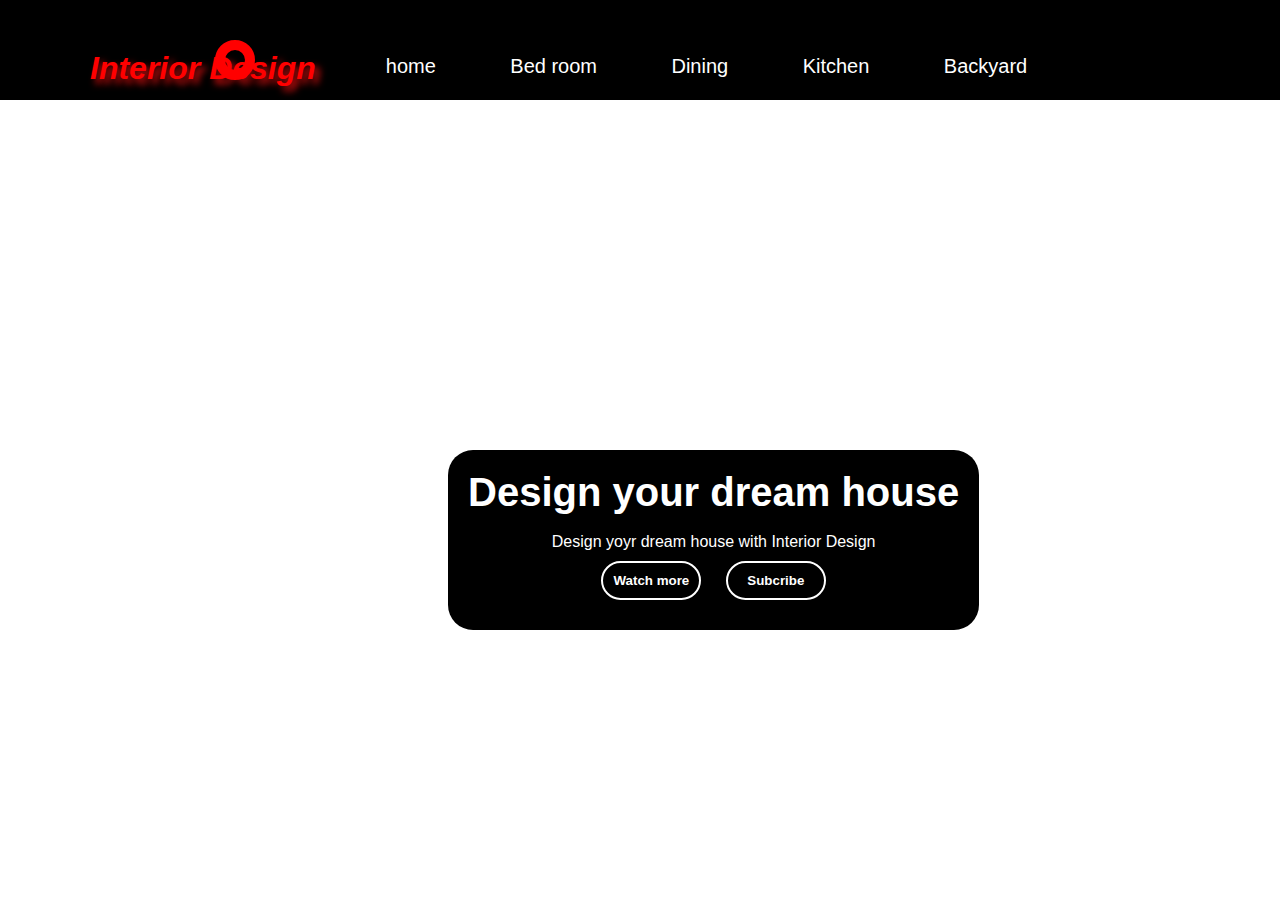
<file: index.html>
<!DOCTYPE html>
<html lang="en">
<head>
    <meta charset="UTF-8">
    <meta name="viewport" content="width=device-width, initial-scale=1.0">
    <title>practing set</title>
    <link rel="stylesheet" href="style.css">
    <link rel="stylesheet" href="https://cdnjs.cloudflare.com/ajax/libs/font-awesome/6.5.1/css/all.min.css" integrity="sha512-DTOQO9RWCH3ppGqcWaEA1BIZOC6xxalwEsw9c2QQeAIftl+Vegovlnee1c9QX4TctnWMn13TZye+giMm8e2LwA==" crossorigin="anonymous" referrerpolicy="no-referrer" />
</head>
<body>
    
    <header class="nav"> 
        <span class="circle"></span>
         <h4><em>Interior Design</em></h4>
    <ul>

        <li><a href="index.html"> <i class="fa-solid fa-house"  style="font-size:25px;color:red;"></i> home</a></li>
        <li><a href="bedroom.html"> <i class="fa-solid fa-bed" style="font-size:25px;color:red;"></i> Bed room</a></li>
        <li><a href="dining.html"> <i class="fa-solid fa-utensils" style="font-size:25px;color:red;"></i> Dining</a></li>
        <li><a href="kitchen.html"> <i class="fa-solid fa-kitchen-set" style="font-size:25px;color:red;"></i> Kitchen</a></li>
        <li><a href="backyard.html"><i class="fa-solid fa-tree" style="font-size:25px;color:red;"></i></i> Backyard</a></li>
    </ul>
    </header>
  <div class="content">
<h1>Design your dream house</h1> <br>
<p>Design yoyr dream house with Interior Design</p>
<div>
    <button type="button">Watch more</button>
    <button type="button">Subcribe</button>
</div>
  </div>
</body>
</file>
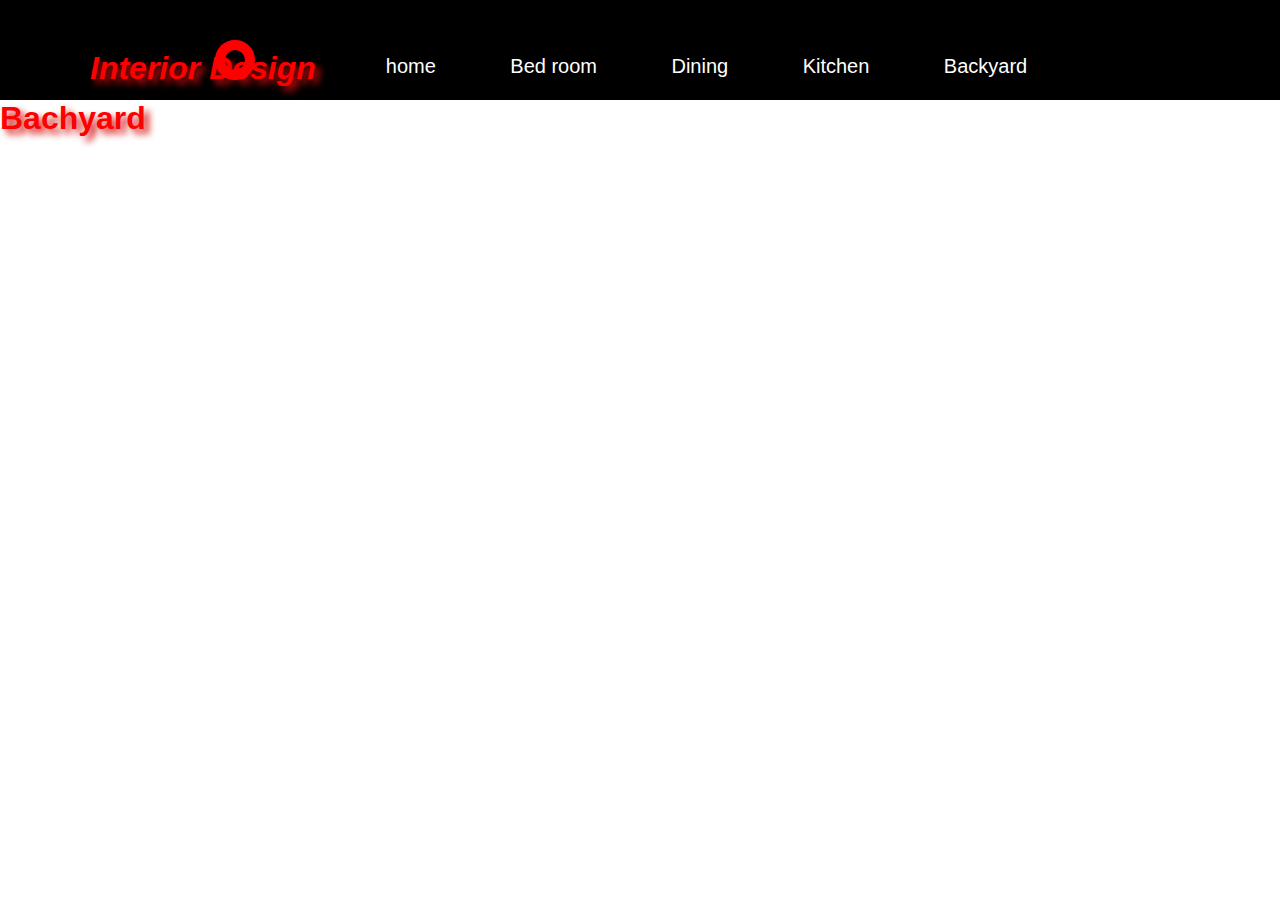
<file: backyard.html>
<!DOCTYPE html>
<html lang="en">

<head>
    <meta charset="UTF-8">
    <meta name="viewport" content="width=device-width, initial-scale=1.0">
    <title>Backyard</title>
    <link rel="stylesheet" href="style.css">
    <link rel="stylesheet" href="https://cdnjs.cloudflare.com/ajax/libs/font-awesome/6.5.1/css/all.min.css" integrity="sha512-DTOQO9RWCH3ppGqcWaEA1BIZOC6xxalwEsw9c2QQeAIftl+Vegovlnee1c9QX4TctnWMn13TZye+giMm8e2LwA==" crossorigin="anonymous" referrerpolicy="no-referrer" />

    <style>
        body {
            background-size: cover;
            background-repeat: no-repeat;
            background-image: url(https://hgtvhome.sndimg.com/content/dam/images/hgtv/fullset/2018/2/1/0/OA18_Casa-Smith-Designs_Enchanted-Evening_013.jpg.rend.hgtvcom.616.411.suffix/1517492969938.jpeg);
        }
    </style>
</head>

<body>
    <header> 
        <span class="circle"></span>
         <h4><em>Interior Design</em></h4>
    <ul>

        <li><a href="index.html"> <i class="fa-solid fa-house"  style="font-size:25px;color:red;"></i> home</a></li>
        <li><a href="bedroom.html"> <i class="fa-solid fa-bed" style="font-size:25px;color:red;"></i> Bed room</a></li>
        <li><a href="dining.html"> <i class="fa-solid fa-utensils" style="font-size:25px;color:red;"></i> Dining</a></li>
        <li><a href="kitchen.html"> <i class="fa-solid fa-kitchen-set" style="font-size:25px;color:red;"></i> Kitchen</a></li>
        <li><a href="backyard.html"><i class="fa-solid fa-tree" style="font-size:25px;color:red;"></i></i> Backyard</a></li>
    </ul>
    </header>
    <h4>Bachyard</h4>
</body>

</html>
</file>
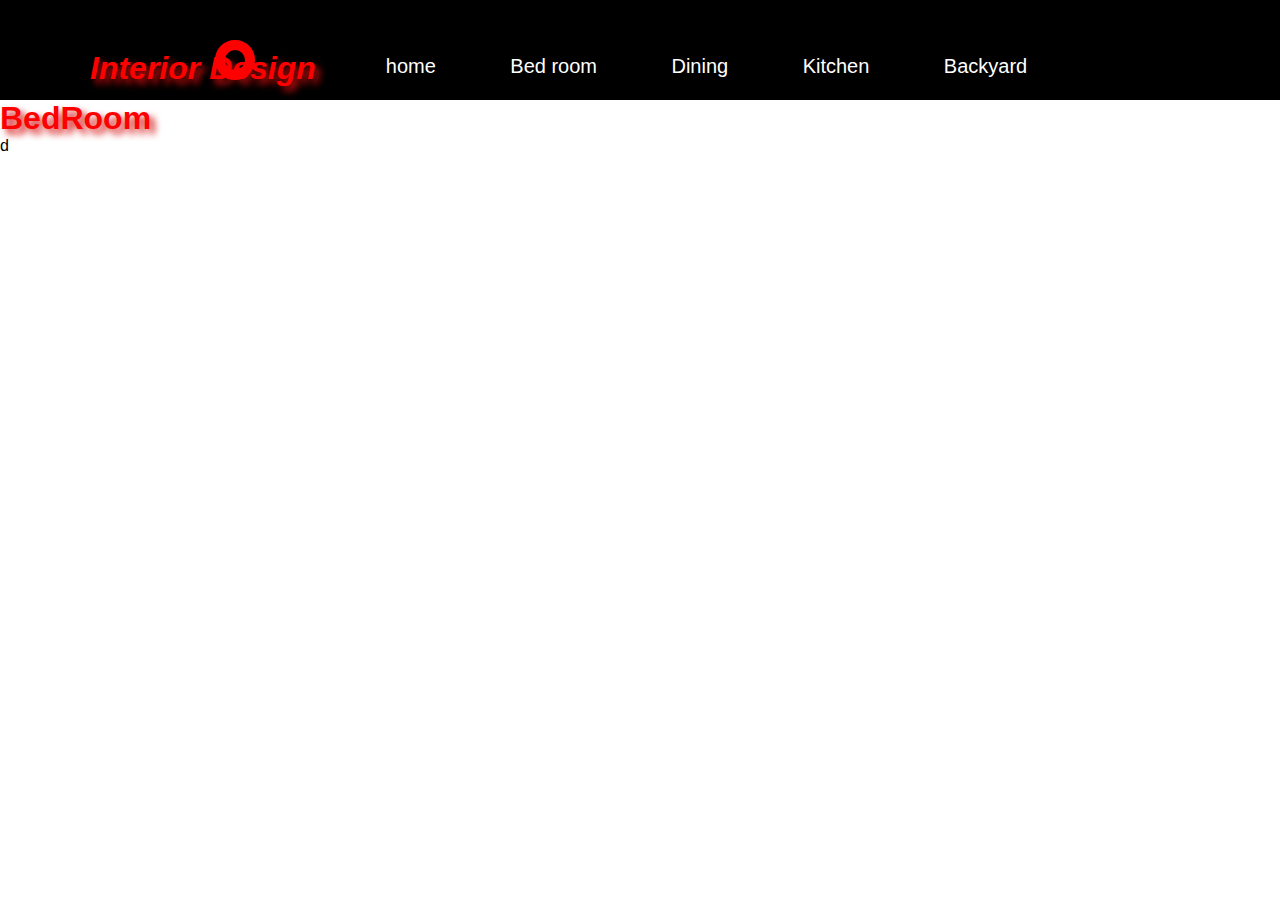
<file: bedroom.html>
<!DOCTYPE html>
<html lang="en">

<head>
    <meta charset="UTF-8">
    <meta name="viewport" content="width=device-width, initial-scale=1.0">
    <title>BedRoom</title>
    <link rel="stylesheet" href="style.css">
    <link rel="stylesheet" href="https://cdnjs.cloudflare.com/ajax/libs/font-awesome/6.5.1/css/all.min.css" integrity="sha512-DTOQO9RWCH3ppGqcWaEA1BIZOC6xxalwEsw9c2QQeAIftl+Vegovlnee1c9QX4TctnWMn13TZye+giMm8e2LwA==" crossorigin="anonymous" referrerpolicy="no-referrer" />

    <style>
        body {
            background-size: cover;
            background-repeat: no-repeat;
            background-image: url(https://hips.hearstapps.com/hmg-prod/images/white-bedrooms-1585283934.jpg);
        }
    </style>
</head>

<body>
    <header> 
        <span class="circle"></span>
         <h4><em>Interior Design</em></h4>
    <ul>

        <li><a href="index.html"> <i class="fa-solid fa-house"  style="font-size:25px;color:red;"></i> home</a></li>
        <li><a href="bedroom.html"> <i class="fa-solid fa-bed" style="font-size:25px;color:red;"></i> Bed room</a></li>
        <li><a href="dining.html"> <i class="fa-solid fa-utensils" style="font-size:25px;color:red;"></i> Dining</a></li>
        <li><a href="kitchen.html"> <i class="fa-solid fa-kitchen-set" style="font-size:25px;color:red;"></i> Kitchen</a></li>
        <li><a href="backyard.html"><i class="fa-solid fa-tree" style="font-size:25px;color:red;"></i></i> Backyard</a></li>
    </ul>
    </header>


    <h4>BedRoom</h4>
    <!-- <div class="outer">
        <div class="inner">
            <h1>BedRoom</h1>
        </div> -->
        d
    </div>
</body>

</html>
</file>
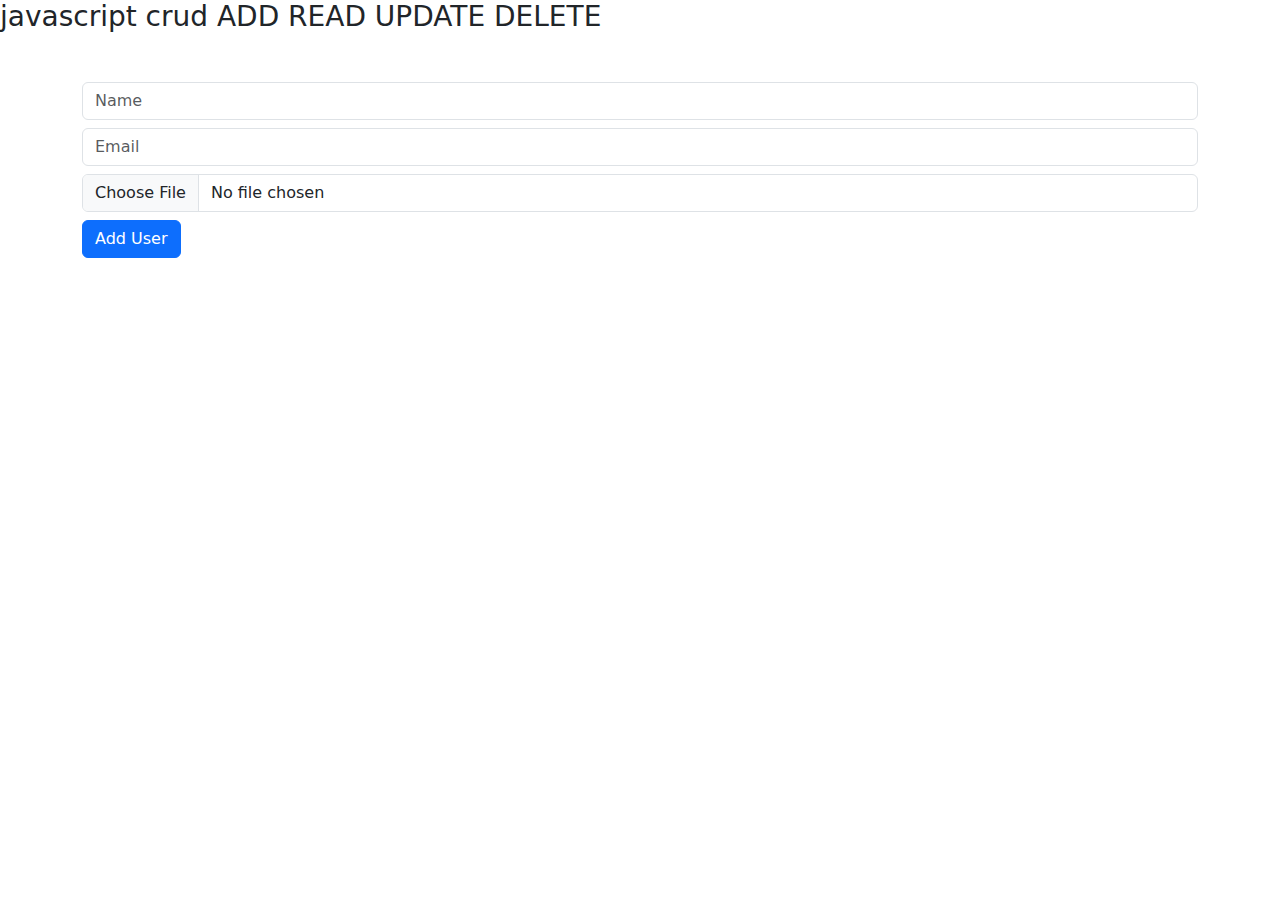
<file: crud.html>
<!DOCTYPE html>
<html lang="en">
<head>
  <meta charset="UTF-8">
  <meta name="viewport" content="width=device-width, initial-scale=1.0">
  <title>User List</title>
  <link rel="stylesheet" href="https://cdnjs.cloudflare.com/ajax/libs/bootstrap/5.3.0/css/bootstrap.min.css">
</head>
<body>
    <h3>javascript crud ADD READ UPDATE DELETE</h3>
  <div class="container my-5">
    <div class="mb-3">
      <input type="text" id="nameInput" placeholder="Name" class="form-control mb-2">
      <input type="email" id="emailInput" placeholder="Email" class="form-control mb-2">
      <input type="file" id="imageInput" class="form-control mb-2">
      <button class="btn btn-primary" onclick="addItem()">Add User</button>
    </div>
    <ul id="itemList" class="list-group"></ul>
  </div>

  <script>
    let users = [];

    const renderList = () => {
      const itemList = document.getElementById('itemList');
      itemList.innerHTML = users.map((user, index) => `
        <li class="list-group-item d-flex justify-content-between align-items-center">
          <div class="d-flex align-items-center">
            <img src="${user.imageURL}" alt="" class="item-image" style="width: 50px; height: 50px; object-fit: cover; border-radius: 50%; margin-right: 10px;">
            <div>
              <p>${user.name}<br>${user.email}</p>
            </div>
          </div>
          <div class="btn-group">
            <button class="btn btn-warning btn-sm" onclick="editItem(${index})">EDIT</button>
            <button class="btn btn-danger btn-sm" onclick="deleteItem(${index})">DELETE</button>
          </div>
        </li>
      `).join('');
    };

    const addItem = () => {
      const name = document.getElementById('nameInput').value.trim();
      const email = document.getElementById('emailInput').value.trim();
      const imageFile = document.getElementById('imageInput').files[0];

      if (!name || !email || !imageFile) return alert('Please fill in all fields');

      const reader = new FileReader();
      reader.onload = () => {
        const imageURL = reader.result;
        users.push({ name, email, imageURL });
        renderList();
        clearInputs();
      };
      reader.readAsDataURL(imageFile);
    };

    const deleteItem = (index) => {
      users.splice(index, 1);
      renderList();
    };

    const editItem = (index) => {
      const user = users[index];
      document.getElementById('nameInput').value = user.name;
      document.getElementById('emailInput').value = user.email;
      // For simplicity, editing image not implemented
      deleteItem(index);
    };

    const clearInputs = () => {
      document.getElementById('nameInput').value = '';
      document.getElementById('emailInput').value = '';
      document.getElementById('imageInput').value = '';
    };
  </script>
</body>
</html>
</file>
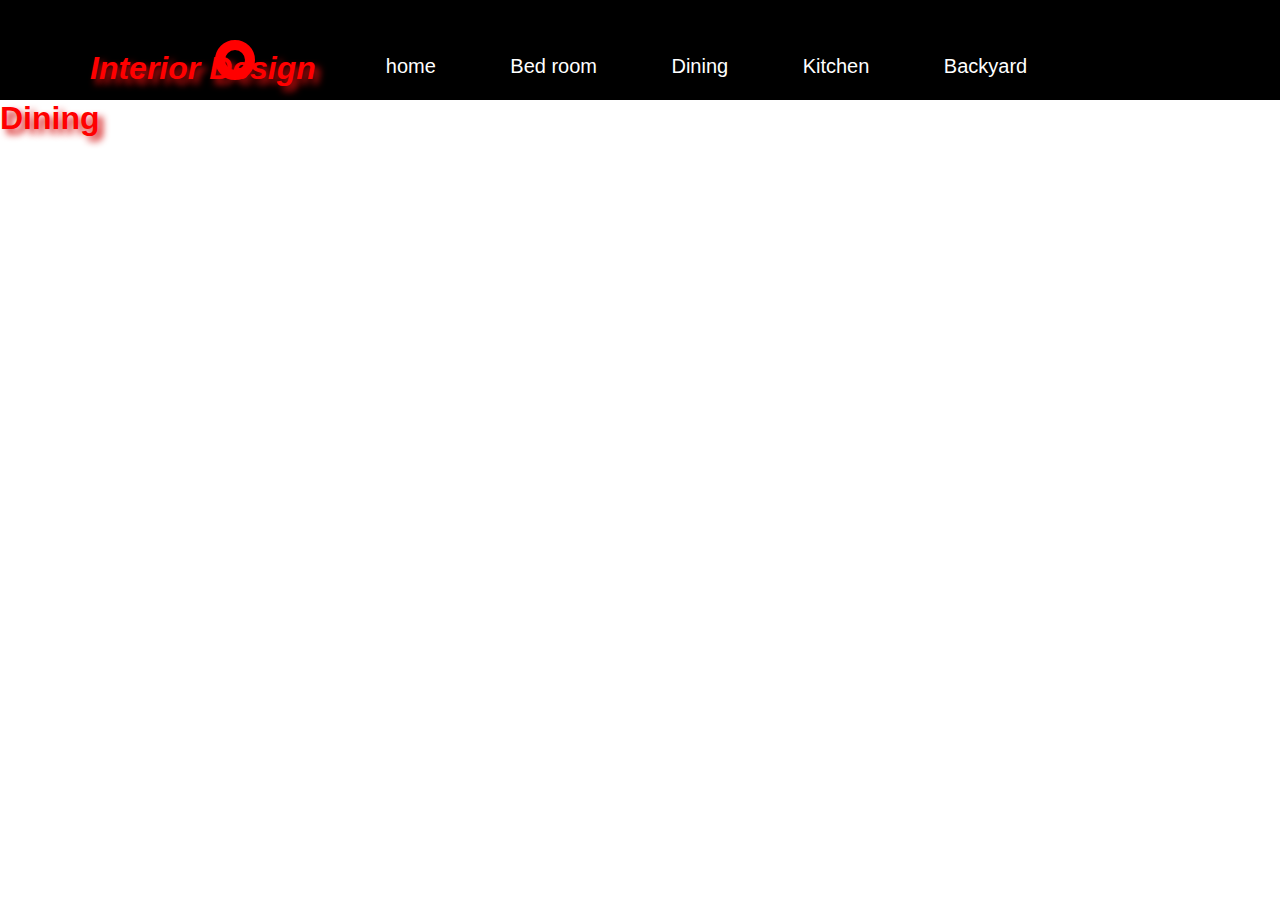
<file: dining.html>
<!DOCTYPE html>
<html lang="en">
<head>
    <meta charset="UTF-8">
    <meta name="viewport" content="width=device-width, initial-scale=1.0">
    <title>Dining</title>
    <link rel="stylesheet" href="style.css">
    <link rel="stylesheet" href="https://cdnjs.cloudflare.com/ajax/libs/font-awesome/6.5.1/css/all.min.css" integrity="sha512-DTOQO9RWCH3ppGqcWaEA1BIZOC6xxalwEsw9c2QQeAIftl+Vegovlnee1c9QX4TctnWMn13TZye+giMm8e2LwA==" crossorigin="anonymous" referrerpolicy="no-referrer" />

    <style>
        body{
            background-repeat: no-repeat;
            background-size: cover;
            background-image: url(https://meeshan.com/cdn/shop/products/8__11zon_bc876c4b-1c1f-4038-8aed-a5b5dadc818c_720x.jpg?v=1633502168);
        }
    </style>
</head>
<body>

    <header> 
        <span class="circle"></span>
         <h4><em>Interior Design</em></h4>
    <ul>

        <li><a href="index.html"> <i class="fa-solid fa-house"  style="font-size:25px;color:red;"></i> home</a></li>
        <li><a href="bedroom.html"> <i class="fa-solid fa-bed" style="font-size:25px;color:red;"></i> Bed room</a></li>
        <li><a href="dining.html"> <i class="fa-solid fa-utensils" style="font-size:25px;color:red;"></i> Dining</a></li>
        <li><a href="kitchen.html"> <i class="fa-solid fa-kitchen-set" style="font-size:25px;color:red;"></i> Kitchen</a></li>
        <li><a href="backyard.html"><i class="fa-solid fa-tree" style="font-size:25px;color:red;"></i></i> Backyard</a></li>
    </ul>
    </header>
    <h4>Dining</h4>
</body>
</html>
</file>
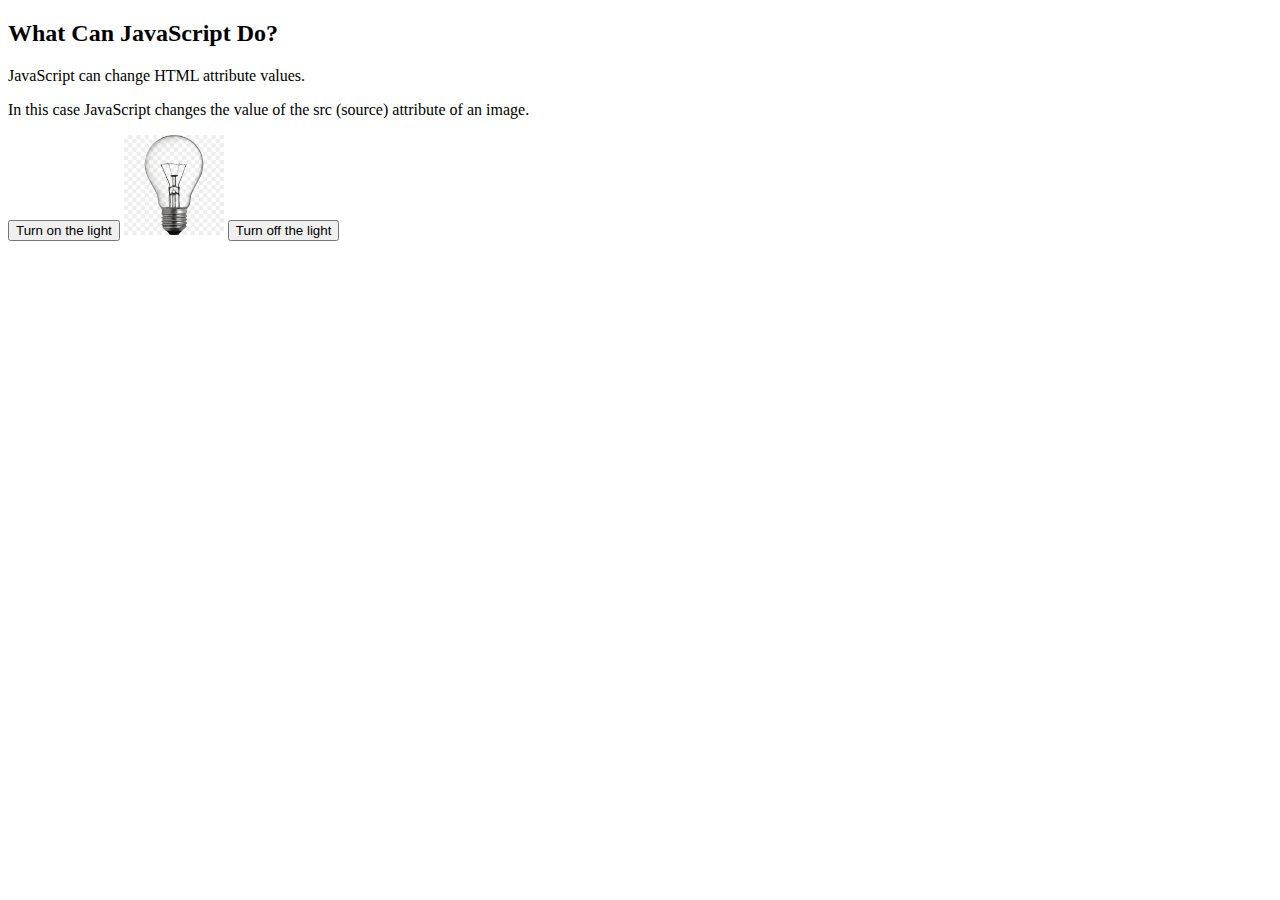
<file: index1.html>
<!DOCTYPE html>
<html>
<body>

<h2>What Can JavaScript Do?</h2>

<p>JavaScript can change HTML attribute values.</p>

<p>In this case JavaScript changes the value of the src (source) attribute of an image.</p>

<button onclick="document.getElementById('myImage').src='pic_bulbon.gif'">Turn on the light</button>

<img id="myImage" src="im/b.png" style="width:100px">

<button onclick="document.getElementById('myImage').src='pic_bulboff.gif'">Turn off the light</button>

</body>
</html>
</file>
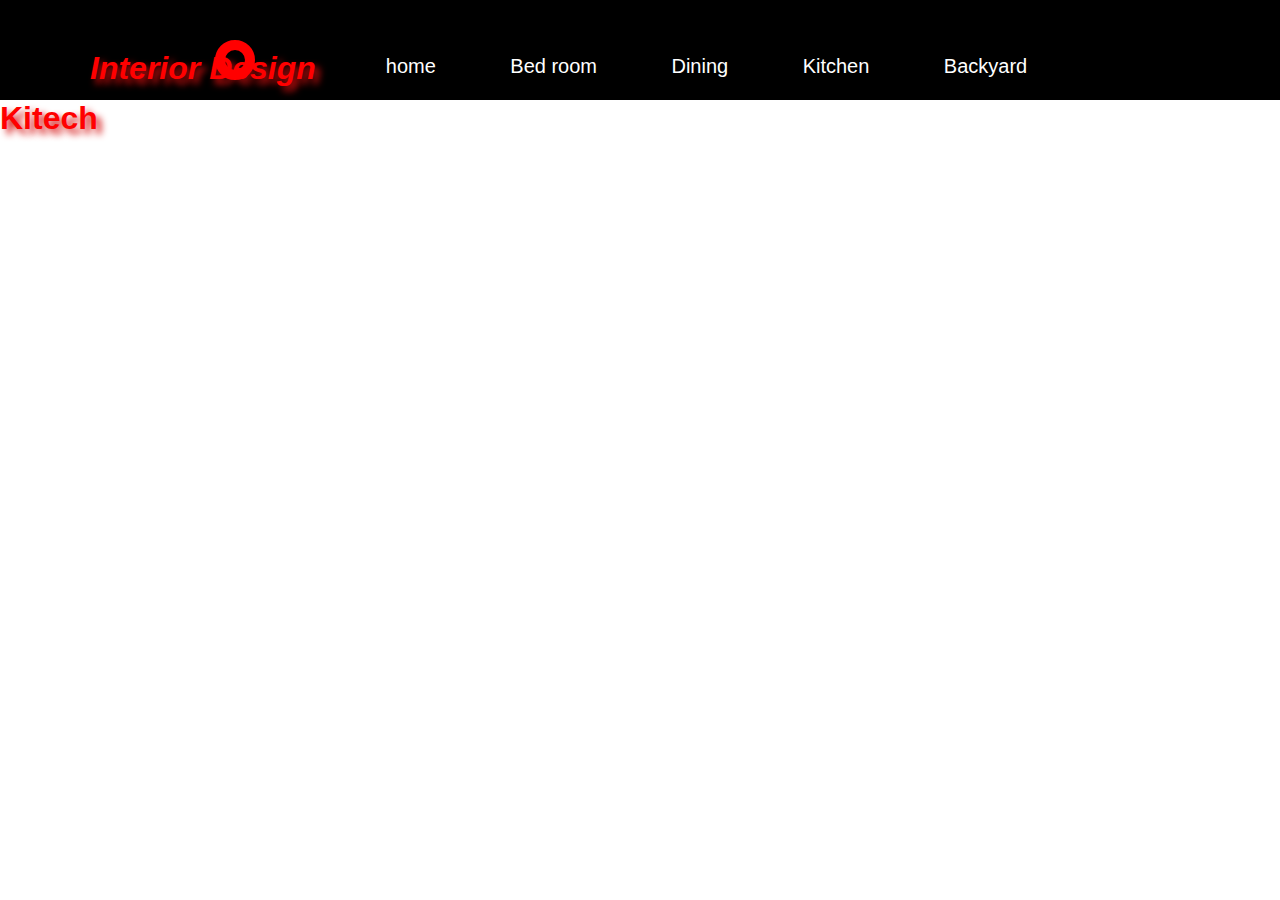
<file: kitchen.html>
<!DOCTYPE html>
<html lang="en">

<head>
    <meta charset="UTF-8">
    <meta name="viewport" content="width=device-width, initial-scale=1.0">
    <title>Kitchen</title>
    <link rel="stylesheet" href="style.css">
    <link rel="stylesheet" href="https://cdnjs.cloudflare.com/ajax/libs/font-awesome/6.5.1/css/all.min.css" integrity="sha512-DTOQO9RWCH3ppGqcWaEA1BIZOC6xxalwEsw9c2QQeAIftl+Vegovlnee1c9QX4TctnWMn13TZye+giMm8e2LwA==" crossorigin="anonymous" referrerpolicy="no-referrer" />

    <style>
        body {
            background-size: cover;
            background-repeat: no-repeat;
background-image: url(https://i.pinimg.com/564x/a9/60/a6/a960a60f3819dad1aae584b01a56548e.jpg);        }
    </style>
</head>

<body>
    <header> 
        <span class="circle"></span>
         <h4><em>Interior Design</em></h4>
    <ul>

        <li><a href="index.html"> <i class="fa-solid fa-house"  style="font-size:25px;color:red;"></i> home</a></li>
        <li><a href="bedroom.html"> <i class="fa-solid fa-bed" style="font-size:25px;color:red;"></i> Bed room</a></li>
        <li><a href="dining.html"> <i class="fa-solid fa-utensils" style="font-size:25px;color:red;"></i> Dining</a></li>
        <li><a href="kitchen.html"> <i class="fa-solid fa-kitchen-set" style="font-size:25px;color:red;"></i> Kitchen</a></li>
        <li><a href="backyard.html"><i class="fa-solid fa-tree" style="font-size:25px;color:red;"></i></i> Backyard</a></li>
    </ul>
    </header>
    <h4>Kitech</h4>
</body>

</html>
</file>
<file: style.css>
h4 {
    color: red;
    font-size: xx-large;
    font-weight: 700;
    text-shadow: 5px 5px 7px rgb(212, 15, 15);
}



.circle {
    /* background-color: red; */
    height: 40px;
    width: 40px;
    border: 10px solid red;
    border-radius: 50%;
    position: relative;
    left: 165px;
    bottom: 10px;
    animation: animate 0.5s linear infinite;
}

@keyframes animate {
    from {
        transform: rotate(0deg);
    }

    to {
        transform: rotate(360deg);
    }

}

* {
    padding: 0;
    margin: 0;
    box-sizing: border-box;
    font-family: sans-serif;
}

li {
    list-style: none;
}

a {
    /* text-decoration: underline overline red;
    text-decoration-thickness: 3px; */
    color: white;
    text-decoration: none;
    transition: all;
    font-size: 20px;
}

header {
    background-color: black;
    display: flex;
    /* justify-content: space-around; */
    flex-direction: row;
    height: 20px;
    padding: 50px;
    margin: auto;
}

ul li {
    display: inline-block;
    margin-left: 70px;
    /* justify-content: space-around; */
}

a:hover {
    text-decoration: underline overline red;
    text-decoration-thickness: 3px;
    transition: 0.2s ease-in-out .5s;
}

body {
    background-size: cover;
    background-repeat: no-repeat;
    /* background-position: center; */
    background-image: url(https://hips.hearstapps.com/hmg-prod/images/barfield-house-tour-gramercy-park-bedroom-jpg-1618419012.jpg);
}

.content {
    /* display: flex; */
    /* justify-content: center; */
    display: inline-block;
    /* width: 100%; */
    position: absolute;
    top: 50%;
    left: 35%;
    text-align: center;
    color: #fff;
    background-color: black;
    border-radius: 25px;
    padding: 20px;
}

.content h1 {
    font-size: 40px;
    text-align: center;
}

.content {
    text-align: center;
}

button {
    width: 100px;
    padding: 10px 0px;
    background: transparent;
    color: white;
    border: 2px solid #fff;
    margin: 10px 10px;
    border-radius: 25px;
    cursor: pointer;
    font-weight: bold;
    transition: 0.5s;
}

button:hover {
    background-color: #fff;
    color: black;
    transition: 1s ease-in-out;
    border: none;
    /* height: auto; */

}

.outer {
    border-radius: 10px;
    height: 500px;
    width: 700px;
    border: 2px solid red;
    display: flex;
    justify-content: center;
    align-items: center;
    background-repeat: no-repeat;
    background-size: cover;
    background-image: url(https://png.pngtree.com/thumb_back/fw800/background/20230519/pngtree-3d-colorful-animation-image_2599579.jpg);
}

.inner {
    height: 300px;
    width: 500px;
    background-color: white;
    border-radius: 10px;
    /* backdrop-filter: blur(10px); */

}

.inner h1 {
    color: rgba(255, 255, 255, 0.171);
    text-align: center;
    display: flex;
    justify-content: center;
    align-items: center;
    background-color: #ffffff6e;
    backdrop-filter: blur(10px);
}
</file>
